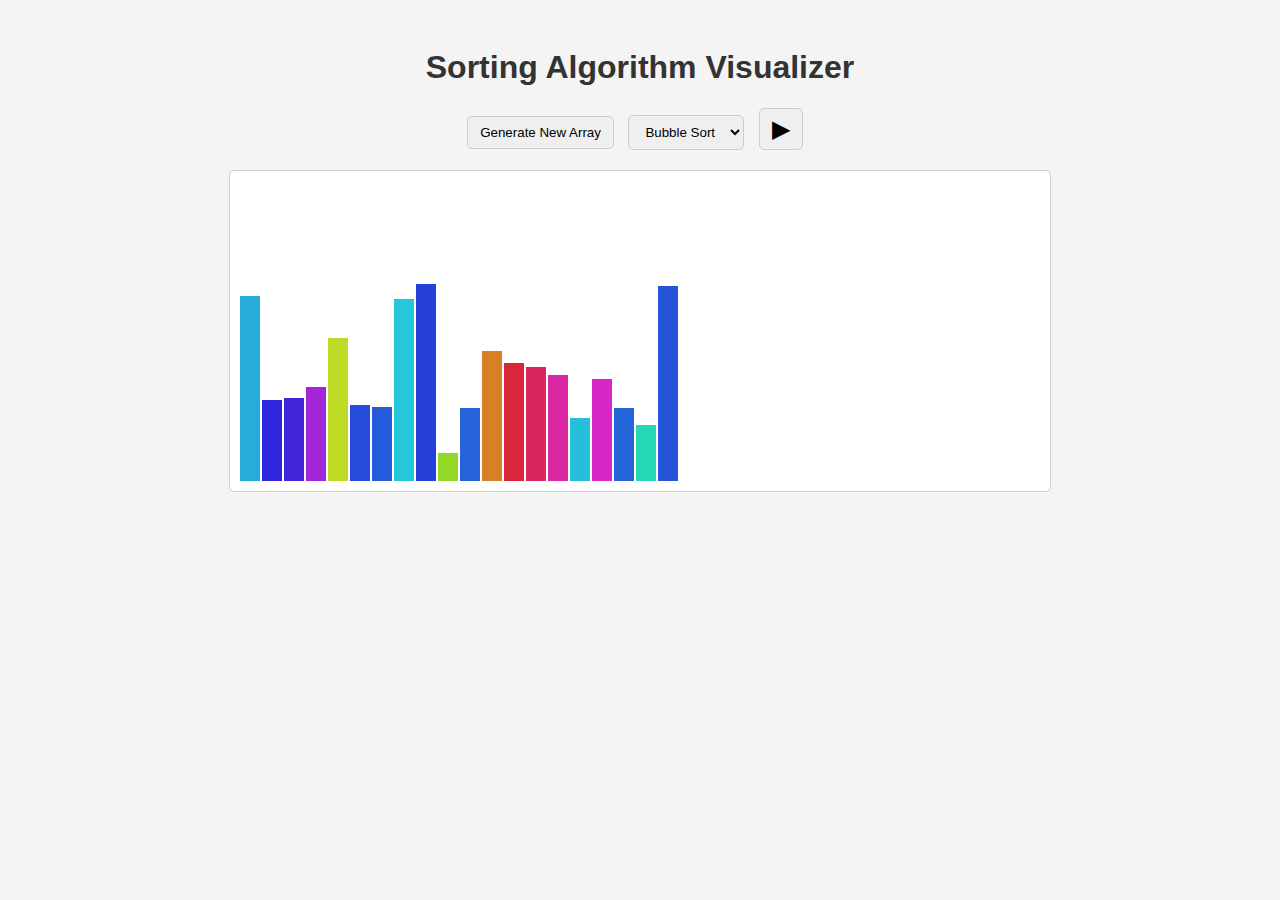
<file: index.html>
<!DOCTYPE html>
<html lang="en">
<head>
    <meta charset="UTF-8">
    <meta name="viewport" content="width=device-width", initial-scale="1.0">
    <title>Sorting Algorithm Visualizer</title>
    <link rel="stylesheet" href="style.css">
</head>
<body>
    <h1>Sorting Algorithm Visualizer</h1>

    <div class="controls">
        <button id="generateBtn">Generate New Array</button>
        <select id="algoSelect">
            <!--<option value="block">Block Sort</option>-->
            <option value="bubble">Bubble Sort</option>
            <!--<option value="bucket">Bucket Sort</option>-->
            <!--<option value="comb">Comb Sort</option>-->
            <!--<option value="count">Counting Sort</option>-->
            <!--<option value="flux">Fluxsort</option>-->
            <!--<option value="heap">Heapsort</option>-->
            <!--<option value="insert">Insertion Sort</option>-->
            <!--<option value="intro">Introsort</option>-->
            <!--<option value="merge">Merge Sort</option>-->
            <!--<option value="quick">Quicksort</option>-->
            <!--<option value="radix">Radix Sort</option>-->
            <!--<option value="select">Selection Sort</option>-->
            <!--<option value="shell">Shellsort</option>-->
            <!--<option value="smooth">Smoothsort</option>-->
            <!--<option value="tim">Timsort</option>-->
            <!--<option value="tree">Tree Sort</option>-->
        </select>
        <button id="pauseBtn">▶</button>
    </div>

    <div id="arrayContainer"></div>

    <script src="script.js"></script>
</body>
</html>
</file>
<file: style.css>
body{
    font-family: Arial, sans-serif;
    display: flex;
    flex-direction: column;
    align-items: center;
    padding: 20px;
    background-color: #f4f4f4;
}

h1{
    color: #333;
}

.controls{
    margin-bottom: 20px;
}

button, select{
    padding: 8px 12px;
    margin-right: 10px;
    border-radius: 5px;
    border: 1px solid #ccc;
    cursor: pointer;
}
#pauseBtn{
    font-size: 1.5rem;
    line-height: 1;
}

#arrayContainer{
    display: flex;
    align-items: flex-end;
    height: 300px;
    width: 80%;
    max-width: 800px;
    background: white;
    border: 1px solid #ccc;
    border-radius: 5px;
    padding: 10px;
    gap: 2px;
}

.array-bar{
    background-color: #007BFF;
    width: 20px;
    position: relative;
}

.marker-dot{
    width: 6px;
    height: 6px;
    border-radius: 50%;
    position: absolute;
    top: -10px;
    left: 50%;
    transform: translateX(-50%);
    background-color: red;
}
</file>
